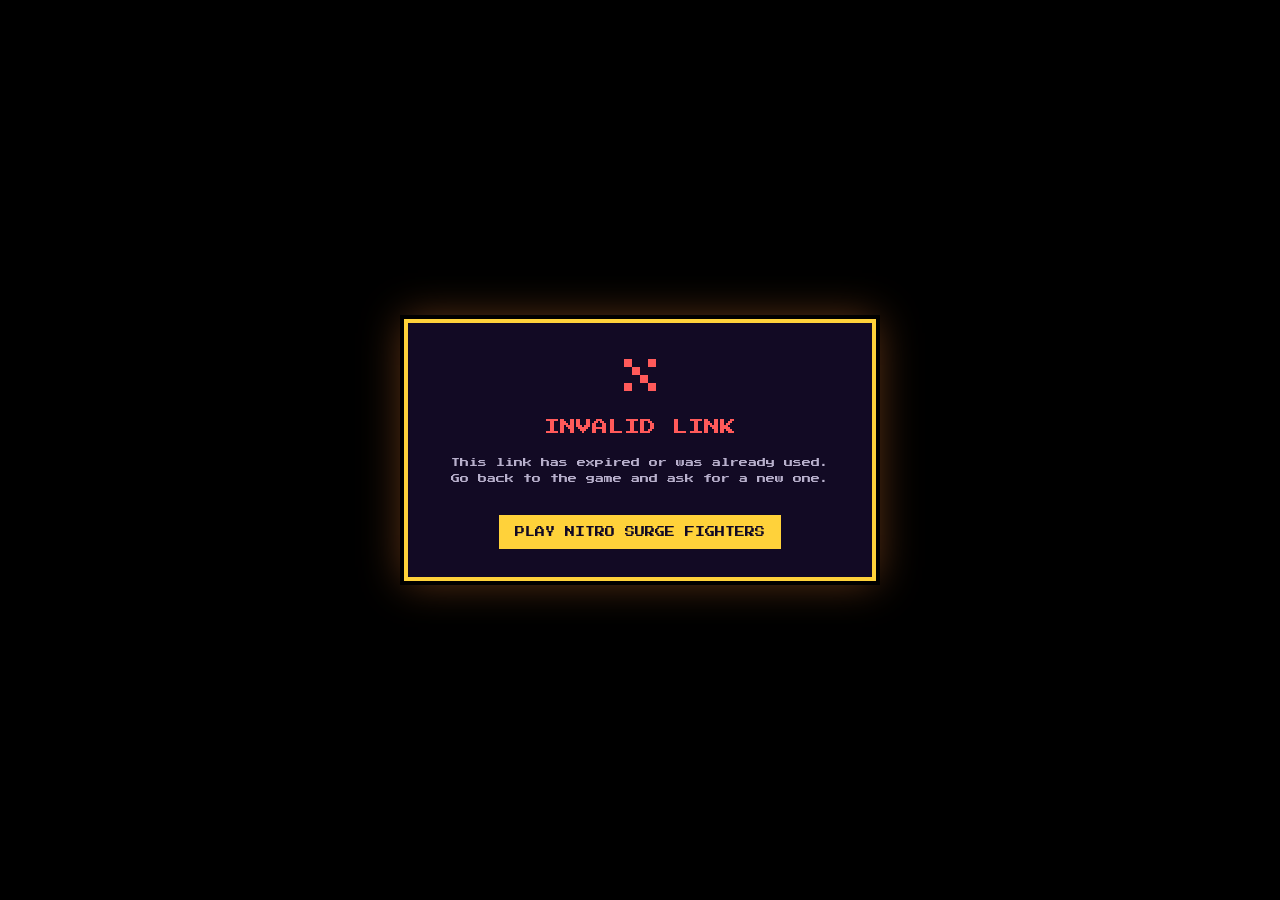
<file: verified.html>
<!DOCTYPE html>
<html lang="en">
<head>
<meta charset="utf-8">
<meta name="viewport" content="width=device-width, initial-scale=1">
<title>Nitro Surge Fighters — Email verification</title>
<link rel="icon" type="image/png" href="favicon-nsf.png?v=1">
<link rel="preconnect" href="https://fonts.googleapis.com">
<link rel="preconnect" href="https://fonts.gstatic.com" crossorigin>
<link href="https://fonts.googleapis.com/css2?family=Press+Start+2P&display=swap" rel="stylesheet">
<style>
  html,body{margin:0;min-height:100%;background:#000;color:#fff;font-family:'Press Start 2P',monospace}
  body{display:flex;align-items:center;justify-content:center;min-height:100vh;padding:20px;box-sizing:border-box}
  .box{background:#120a24;border:4px solid #ffd23a;box-shadow:0 0 0 4px #000,0 0 40px #ff8a3a66;padding:28px 22px;width:min(92vw,420px);text-align:center}
  h1{font-size:16px;line-height:24px;margin:16px 0;color:#ffd23a;font-weight:normal}
  p{font-size:9px;line-height:16px;color:#b8b0cc;margin:10px 0}
  .name{font-size:13px;color:#fff;margin:14px 0 4px}
  .ok h1{color:#5aff8a} .bad h1{color:#ff5a5a}
  a{display:inline-block;margin-top:18px;padding:12px 16px;background:#ffd23a;color:#120a24;text-decoration:none;font-size:10px}
  svg{display:block;margin:0 auto}
</style>
</head>
<body>
<div class="box" id="box">
  <svg width="48" height="48" viewBox="0 0 12 12" shape-rendering="crispEdges"><path d="M1 2h10v8H1zM2 3v6h8V3zM3 4h1v1H3zM4 5h1v1H4zM5 6h2v1H5zM7 5h1v1H7zM8 4h1v1H8z" fill="#7ae0ff"/></svg>
  <h1>CHECKING...</h1>
</div>
<script>
// Page ouverte depuis le lien de l'email : elle valide la connexion, le jeu (sur n'importe quel appareil) se met à jour tout seul.
const FN = 'https://wjuqigklzbulqyewkdwe.supabase.co/functions/v1/nsf-login', KEY = 'sb_publishable_YBogVNeEglj0LY0B4QxrnQ_E6VT9GNW';
const box = document.getElementById('box');
const OKI = '<svg width="48" height="48" viewBox="0 0 12 12" shape-rendering="crispEdges"><path d="M1 6h2v2H1zM3 8h2v2H3zM5 6h2v2H5zM7 4h2v2H7zM9 2h2v2H9z" fill="#5aff8a"/></svg>';
const BADI = '<svg width="48" height="48" viewBox="0 0 12 12" shape-rendering="crispEdges"><path d="M2 2h2v2H2zM4 4h2v2H4zM6 6h2v2H6zM8 8h2v2H8zM8 2h2v2H8zM2 8h2v2H2z" fill="#ff5a5a"/></svg>';
const esc = s => String(s).replace(/[&<>"]/g, c => ({ '&': '&amp;', '<': '&lt;', '>': '&gt;', '"': '&quot;' }[c]));
const show = (ok, title, text, name) => {
  box.className = 'box ' + (ok ? 'ok' : 'bad');
  box.innerHTML = (ok ? OKI : BADI) + '<h1>' + title + '</h1>' + (name ? '<div class="name">' + esc(name) + '</div>' : '') + '<p>' + text + '</p><a href="./">PLAY NITRO SURGE FIGHTERS</a>';
};
const h = new URLSearchParams(location.hash.slice(1)), q = new URLSearchParams(location.search);
const token = h.get('access_token'), errc = h.get('error_code') || q.get('error_code');
history.replaceState(null, '', location.pathname);   // le jeton ne reste pas dans l'adresse
if (!token) show(false, errc === 'otp_expired' ? 'LINK EXPIRED' : 'INVALID LINK', 'This link has expired or was already used.<br>Go back to the game and ask for a new one.');
else fetch(FN, { method: 'POST', headers: { apikey: KEY, 'Content-Type': 'application/json' }, body: JSON.stringify({ action: 'confirm', token }) })
  .then(r => r.json()).catch(() => null).then(r => {
    if (!r) return show(false, 'NO CONNECTION', 'Check your internet connection and open the link again.');
    if (r.error) return show(false, 'INVALID LINK', r.error === 'NOT_FOUND' ? 'No player is linked to this email.' : 'This link has expired or was already used.<br>Go back to the game and ask for a new one.');
    show(true, 'EMAIL VERIFIED!', r.n ? 'Your email has been verified.<br>Go back to the game: you are now connected with your player.' : 'Your email has been verified.<br>Go back to the game to continue.', r.name);
  });
</script>
</body>
</html>
</file>
